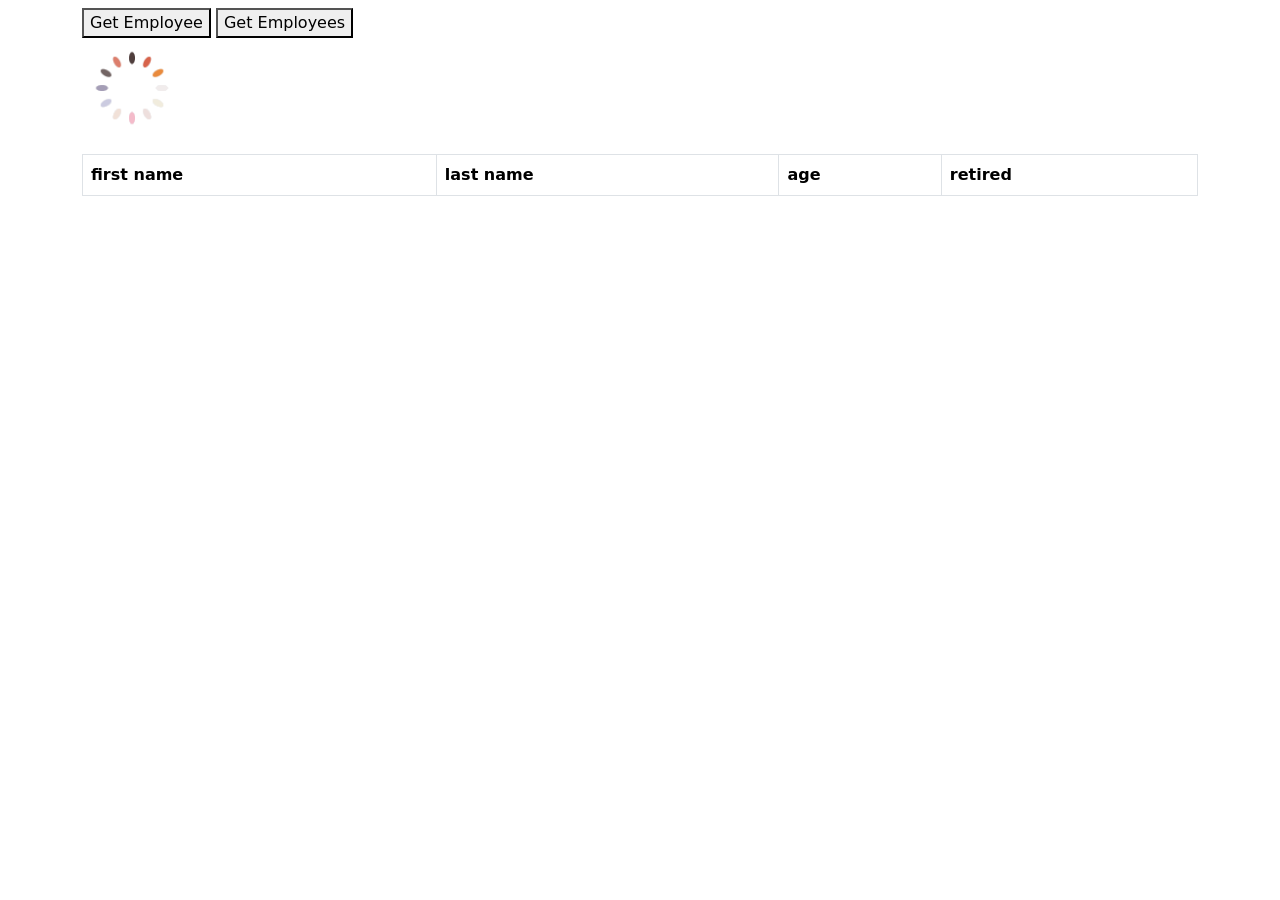
<file: index.html>
<!DOCTYPE html>
<html lang="en">
  <head>
    <!-- Required meta tags -->
    <meta charset="utf-8" />
    <meta name="viewport" content="width=device-width, initial-scale=1" />

    <!-- Bootstrap CSS -->
    <link
      href="https://cdn.jsdelivr.net/npm/bootstrap@5.1.3/dist/css/bootstrap.min.css"
      rel="stylesheet"
      integrity="sha384-1BmE4kWBq78iYhFldvKuhfTAU6auU8tT94WrHftjDbrCEXSU1oBoqyl2QvZ6jIW3"
      crossorigin="anonymous"
    />

    <title>Hello, world!</title>
  </head>
  <body>
    <div class="container mt-2">
      <div class="row">
        <div class="col">
          <button class="btn-primary" id="get-employee">Get Employee</button>
          <button class="btn-primary" id="get-employees">Get Employees</button>
          <div id="loading">
            <img src="loading.gif" alt="" width="100" />
          </div>
          <table class="mt-3 table table-bordered table-striped">
            <thead>
              <tr>
                <th>first name</th>
                <th>last name</th>
                <th>age</th>
                <th>retired</th>
              </tr>
            </thead>
            <tbody id="employees"></tbody>
          </table>
        </div>
      </div>
    </div>
    <script
      src="https://cdn.jsdelivr.net/npm/bootstrap@5.1.3/dist/js/bootstrap.bundle.min.js"
      integrity="sha384-ka7Sk0Gln4gmtz2MlQnikT1wXgYsOg+OMhuP+IlRH9sENBO0LRn5q+8nbTov4+1p"
      crossorigin="anonymous"
    ></script>
    <script src="json.js"></script>
  </body>
</html>
</file>
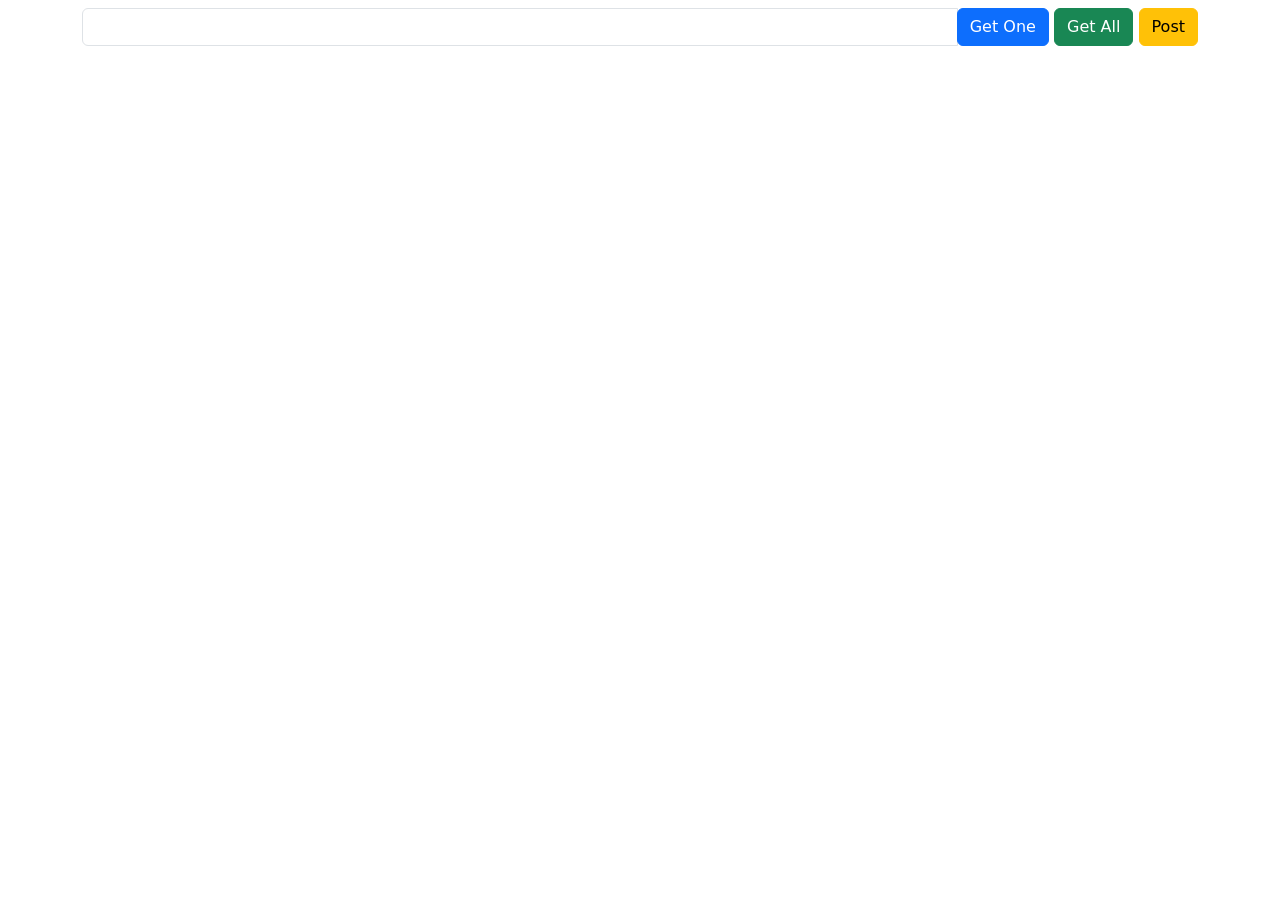
<file: rest.html>
<!DOCTYPE html>
<html lang="en">
  <head>
    <!-- Required meta tags -->
    <meta charset="utf-8" />
    <meta name="viewport" content="width=device-width, initial-scale=1" />

    <!-- Bootstrap CSS -->
    <link
      href="https://cdn.jsdelivr.net/npm/bootstrap@5.1.3/dist/css/bootstrap.min.css"
      rel="stylesheet"
      integrity="sha384-1BmE4kWBq78iYhFldvKuhfTAU6auU8tT94WrHftjDbrCEXSU1oBoqyl2QvZ6jIW3"
      crossorigin="anonymous"
    />
    <link rel="stylesheet" href="rest.css" />

    <title>Hello, world!</title>
  </head>
  <body>
    <div class="container mt-2">
      <div class="row">
        <div class="col">
          <form>
            <div class="input-group mb-3">
              <input
                type="text"
                id="postid"
                class="form-control"
                aria-describedby="getData"
              />
              <div class="input-group-append">
                <button type="button" class="btn btn-primary" id="getOne">
                  Get One
                </button>
                <button class="btn btn-success" id="getAll" type="button">
                  Get All
                </button>
                <button class="btn btn-warning" id="postData" type="button">
                  Post
                </button>
              </div>
            </div>
          </form>

          <div id="loading">
            <img src="loading.gif" alt="" width="100" />
          </div>

          <div id="results"></div>
        </div>
      </div>
    </div>

    <script
      src="https://cdn.jsdelivr.net/npm/bootstrap@5.1.3/dist/js/bootstrap.bundle.min.js"
      integrity="sha384-ka7Sk0Gln4gmtz2MlQnikT1wXgYsOg+OMhuP+IlRH9sENBO0LRn5q+8nbTov4+1p"
      crossorigin="anonymous"
    ></script>
    <script src="rest.js" type="text/Javascript"></script>
  </body>
</html>
</file>
<file: rest.css>
#loading {
  display: none;
}
</file>
